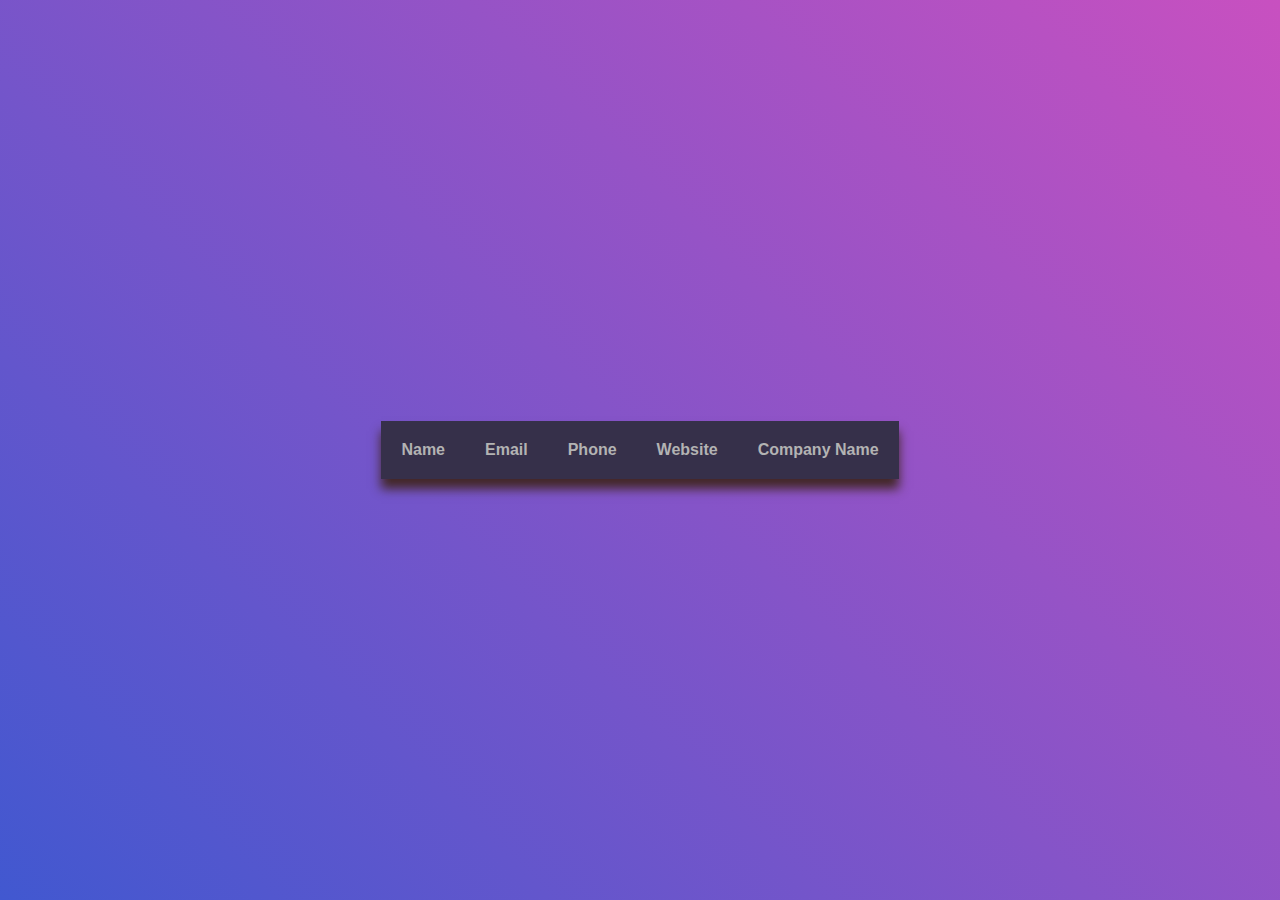
<file: index.html>
<!DOCTYPE html>
<html lang="en">
<head>
    <meta charset="UTF-8">
    <meta http-equiv="X-UA-Compatible" content="IE=edge">
    <meta name="viewport" content="width=device-width, initial-scale=1.0">
    <title>Page-1</title>
    <link rel="stylesheet" href="page-1.css">
</head>

<body>
    <table id="table">
        <tr>
            <th>Name</th>
            <th>Email</th>
            <th>Phone</th>
            <th>Website</th>
            <th>Company Name</th>
        </tr>
    </table>
    <script src="page-1.js">    
    </script>
</body>
</html>
</file>
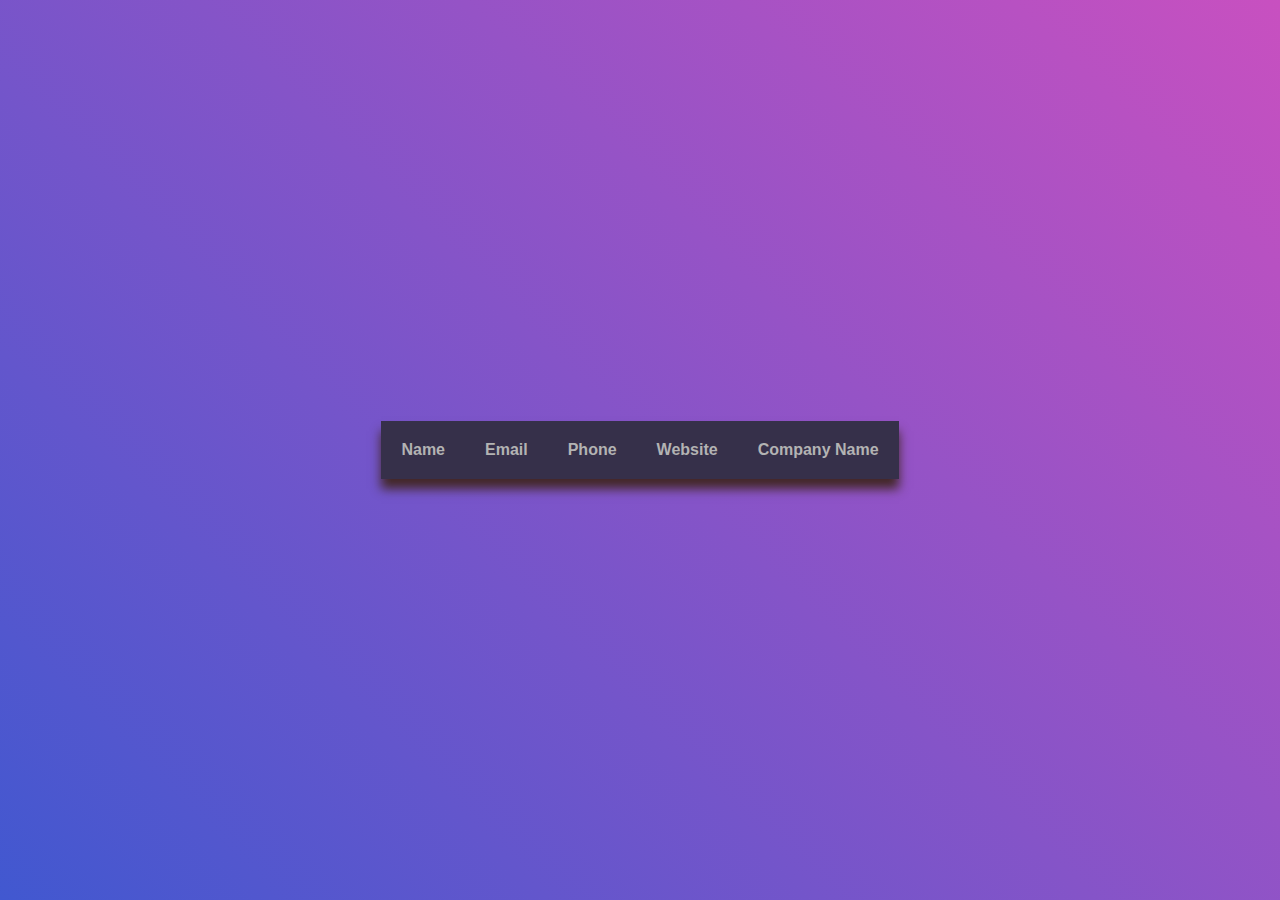
<file: page-1.html>
<!DOCTYPE html>
<html lang="en">
<head>
    <meta charset="UTF-8">
    <meta http-equiv="X-UA-Compatible" content="IE=edge">
    <meta name="viewport" content="width=device-width, initial-scale=1.0">
    <title>Page-1</title>
    <link rel="stylesheet" href="page-1.css">
</head>

<body>
    <table id="table">
        <tr>
            <th>Name</th>
            <th>Email</th>
            <th>Phone</th>
            <th>Website</th>
            <th>Company Name</th>
        </tr>
    </table>
    <script src="page-1.js">    
    </script>
</body>
</html>
</file>
<file: page-1.css>
*{
    margin: 0;
    padding: 0;
    box-sizing: border-box;
}
body{
        width: 100%;
        height: 100vh;
        display: flex;
        flex-direction: column;
        justify-content: center;
        align-items: center;
        align-content: center;
        background: linear-gradient(45deg,#4158d0,#c850c0);
        font-family: sans-serif;
}
table{
    border-collapse: collapse;
    font-family: "Roboto", -apple-system, BlinkMacSystemFont, "Segoe UI", Roboto, "Helvetica Neue", Arial, "Noto Sans", sans-serif, "Apple Color Emoji", "Segoe UI Emoji", "Segoe UI Symbol", "Noto Color Emoji";
    font-weight: 300;
    color: #fff;
    box-shadow: 0 10px 10px rgb(67, 40, 40);
}
th{
    cursor: pointer;
    padding: 20px;
    text-align: left;
    background-color: #36304a;
    
}
#table tr:nth-child(odd){
    background-color: rgb(33,37,41);
}
#table tr:nth-child(even){
    background-color: rgb(44,48,52);
}
tr,td{
    cursor: pointer;
    color: #b3b3b3;
    padding: 20px;
}
td{
    width: 250px;
    word-wrap: break-word;
}
#table .tr:hover{
    background-color:  #0056b3;
    transform: scale(1.05);
}
#table .tr td:hover{
    font-family: 'Franklin Gothic Medium', 'Arial Narrow', Arial, sans-serif;
    color:black;

}
</file>
